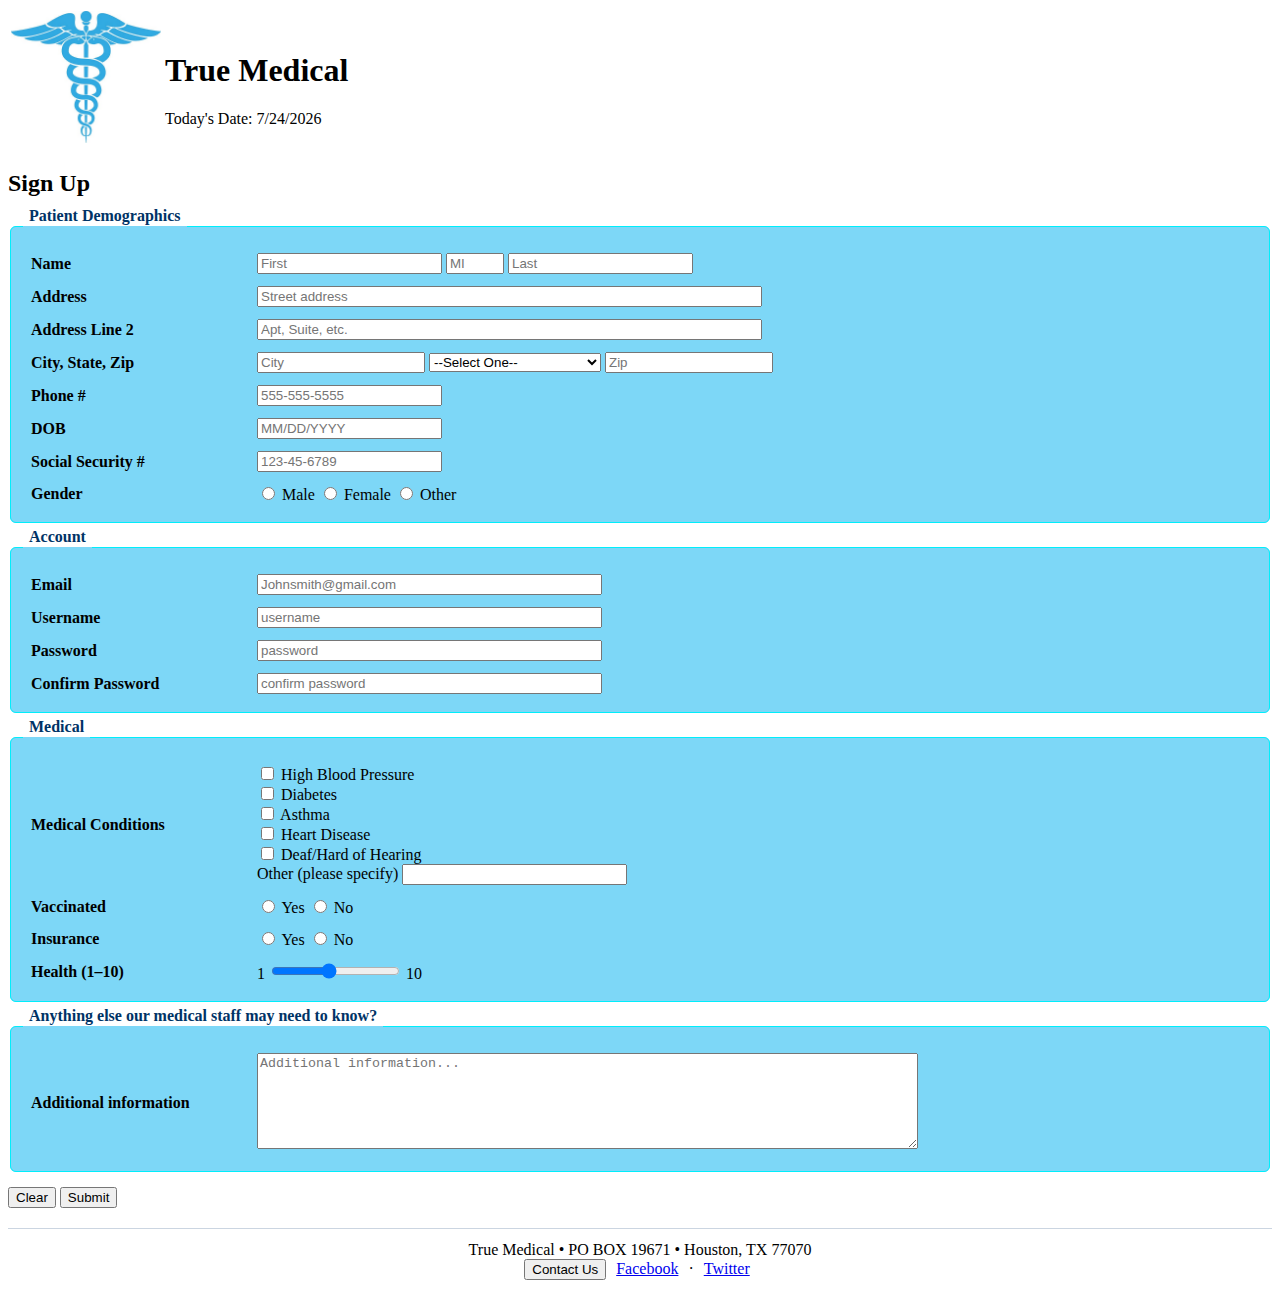
<file: index.html>
<!DOCTYPE html> 
 <!--
Program name: patient-form.html
Author: Braulio Higa
Date created: 9/26/2025
Date last edited: 10/3/2025
Version: 1.2
Description:MIS 3371 HW1...learning html and creating a form.-->


<html lang="en">
    <head>
        <meta charset="utf-8">
        <title>True Medical - Patient Registration</title>
        <link rel="stylesheet" href="homework1.css"/>
        </head>
        <body>
            <div id="header">
                <table width="100%">
                    <tr>
                        <td style="width:120px; vertical-align:middle;">
                            <img id="logo" src="./caduceus-medical-symbol.jpg" alt="True Medical" />
                        </td>
                        <td>
                            <h1> True Medical</h1>
                            <div class="sub">Today's Date: <span id="today"></span></div>
                        </td>
                    </tr>
                </table>
            </div>                    
<div id="panel">
    <h2>Sign Up</h2>

    <form id="registration" action="thankyou.html">
      <!-- Patient Demographics -->
      <fieldset>
        <legend>Patient Demographics</legend>
        <table class="formtable">
          <tr>
    <td class="label"><label for="fname">Name</label></td>
    <td>
      <input type="text" id="fname" name="fname" placeholder="First" maxlength="30" required>
      <input type="text" id="mi" name="mi" placeholder="MI" maxlength="1" class="mi">
      <input type="text" id="lname" name="lname" placeholder="Last" maxlength="30" required>
    </td>
  </tr>
  <tr>
    <td class="label"><label for="addr1">Address</label></td>
    <td><input type="text" id="addr1" name="addr1" maxlength="30" size="60" placeholder="Street address" required></td>
  </tr>
  <tr>
    <td class="label"><label for="addr2">Address Line 2</label></td>
    <td><input type="text" id="addr2" name="addr2" maxlength="30" size="60" placeholder="Apt, Suite, etc."></td>
  </tr>
  <tr>
    <td class="label"><label for="city">City, State, Zip</label></td>
    <td>
      <input type="text" id="city" name="city" maxlength="30" placeholder="City" class="third">
      <select id="state" name="state" class="third" required>
        <!-- your full state/territory list here -->
         <option value="">--Select One--</option>
              <option value="AL">Alabama</option>
              <option value="AK">Alaska</option>
              <option value="AZ">Arizona</option>
              <option value="AR">Arkansas</option>
              <option value="CA">California</option>
              <option value="CO">Colorado</option>
              <option value="CT">Connecticut</option>
              <option value="DE">Delaware</option>
              <option value="DC">District Of Columbia</option>
              <option value="FL">Florida</option>
              <option value="GA">Georgia</option>
              <option value="HI">Hawaii</option>
              <option value="ID">Idaho</option>
              <option value="IL">Illinois</option>
              <option value="IN">Indiana</option>
              <option value="IA">Iowa</option>
              <option value="KS">Kansas</option>
              <option value="KY">Kentucky</option>
              <option value="LA">Louisiana</option>
              <option value="ME">Maine</option>
              <option value="MD">Maryland</option>
              <option value="MA">Massachusetts</option>
              <option value="MI">Michigan</option>
              <option value="MN">Minnesota</option>
              <option value="MS">Mississippi</option>
              <option value="MO">Missouri</option>
              <option value="MT">Montana</option>
              <option value="NE">Nebraska</option>
              <option value="NV">Nevada</option>
              <option value="NH">New Hampshire</option>
              <option value="NJ">New Jersey</option>
              <option value="NM">New Mexico</option>
              <option value="NY">New York</option>
              <option value="NC">North Carolina</option>
              <option value="ND">North Dakota</option>
              <option value="OH">Ohio</option>
              <option value="OK">Oklahoma</option>
              <option value="OR">Oregon</option>
              <option value="PA">Pennsylvania</option>
              <option value="RI">Rhode Island</option>
              <option value="SC">South Carolina</option>
              <option value="SD">South Dakota</option>
              <option value="TN">Tennessee</option>
              <option value="TX">Texas</option>
              <option value="UT">Utah</option>
              <option value="VT">Vermont</option>
              <option value="VA">Virginia</option>
              <option value="WA">Washington</option>
              <option value="WV">West Virginia</option>
              <option value="WI">Wisconsin</option>
              <option value="WY">Wyoming</option>
              <option value="AS">American Samoa</option>
              <option value="GU">Guam</option>
              <option value="MP">Northern Mariana Islands</option>
              <option value="PR">Puerto Rico</option>
              <option value="VI">Virgin Islands</option>


      </select>
      <input type="text" id="zip" name="zip" placeholder="Zip"
             pattern="\d{5}(-\d{4})?|\d{9}|\d{10}" title="5–10 digits" class="third" required>
    </td>
  </tr>
  <tr>
    <td class="label"><label for="phone">Phone #</label></td>
    <td><input type="text" id="phone" name="phone" placeholder="555-555-5555"
               pattern="\d{3}-\d{3}-\d{4}" title="Format: 555-555-5555" required></td>
  </tr>
  <tr>
    <td class="label"><label for="dob">DOB</label></td>
    <td><input type="text" id="dob" name="dob" placeholder="MM/DD/YYYY"
               pattern="\d{2}/\d{2}/\d{4}" title="MM/DD/YYYY" required></td>
  </tr>
  <tr>
    <td class="label"><label for="ssn">Social Security #</label></td>
    <td><input type="password" id="ssn" name="ssn" placeholder="123-45-6789"
               maxlength="11" pattern="\d{3}-?\d{2}-?\d{4}" title="###-##-####"></td>
  </tr>
  <tr>
    <td class="label">Gender</td>
    <td>
      <label><input type="radio" name="sex" value="Male" required> Male</label>
      <label><input type="radio" name="sex" value="Female"> Female</label>
      <label><input type="radio" name="sex" value="Other"> Other</label>
    </td>
  </tr>
</table>
      </fieldset>   
      <!-- Account -->
      <fieldset>
        <legend>Account</legend>
        <table class="formtable">
  <tr>
    <td class="label"><label for="email">Email</label></td>
    <td><input type="email" id="email" name="email" size="40" placeholder="Johnsmith@gmail.com" required></td>
  </tr>
  <tr>
    <td class="label"><label for="user">Username</label></td>
    <td><input type="text" id="user" name="user" maxlength="20" size="40" placeholder="username" required></td>
  </tr>
  <tr>
    <td class="label"><label for="pass">Password</label></td>
    <td><input type="password" id="pass" name="pass" size="40" placeholder="password" required></td>
  </tr>
  <tr>
    <td class="label"><label for="pass2">Confirm Password</label></td>
    <td><input type="password" id="pass2" name="pass2" size="40" placeholder="confirm password" required></td>
  </tr>
</table>
</fieldset>
      <!-- Medical -->
      <fieldset>
      <legend>Medical</legend>
       <table class="formtable">
  <tr>
    <td class="label">Medical Conditions</td>
    <td>
      <label><input type="checkbox" name="cond" value="High BP"> High Blood Pressure</label><br>
      <label><input type="checkbox" name="cond" value="Diabetes"> Diabetes</label><br>
      <label><input type="checkbox" name="cond" value="Asthma"> Asthma</label><br>
      <label><input type="checkbox" name="cond" value="Heart Disease"> Heart Disease</label><br>
      <label><input type="checkbox" name="cond" value="DHH"> Deaf/Hard of Hearing</label><br>
      <label for="other">Other (please specify)</label>
      <input type="text" id="other" name="other" size="25">
    </td>
  </tr>
  <tr>
    <td class="label">Vaccinated</td>
    <td>
      <label><input type="radio" name="vacc" value="Yes" required> Yes</label>
      <label><input type="radio" name="vacc" value="No"> No</label>
    </td>
  </tr>
  <tr>
    <td class="label">Insurance</td>
    <td>
      <label><input type="radio" name="ins" value="Yes" required> Yes</label>
      <label><input type="radio" name="ins" value="No"> No</label>
    </td>
  </tr>
  <tr>
    <td class="label"><label for="health">Health (1–10)</label></td>
    <td>1 <input type="range" id="health" name="health" min="1" max="10" value="5"> 10</td>
  </tr>
</table>
      </fieldset>

      <!-- Notes -->
      <fieldset>
  <legend>Anything else our medical staff may need to know?</legend>
  <table class="formtable">
    <tr>
      <td class="label"><label for="notes">Additional information</label></td>
      <td><textarea id="notes" name="notes" rows="6" cols="80"
                    placeholder="Additional information..."></textarea></td>
    </tr>
  </table>
</fieldset>

      <div class="actions">
        <input type="reset" value="Clear">
        <input type="submit" value="Submit">
      </div>
    </form>
  </div>

  <script>
    document.getElementById('today').textContent =
      new Date().toLocaleDateString();
  </script>
<div id="footer">
  <div>True Medical • PO BOX 19671 • Houston, TX 77070</div>
  <button onclick="location.href='mailto:info@truemedical.example'">Contact Us</button>
  <a href="#" aria-label="Facebook">Facebook</a> · <a href="#" aria-label="Twitter">Twitter</a>
</div>

</body>
</html>
</file>
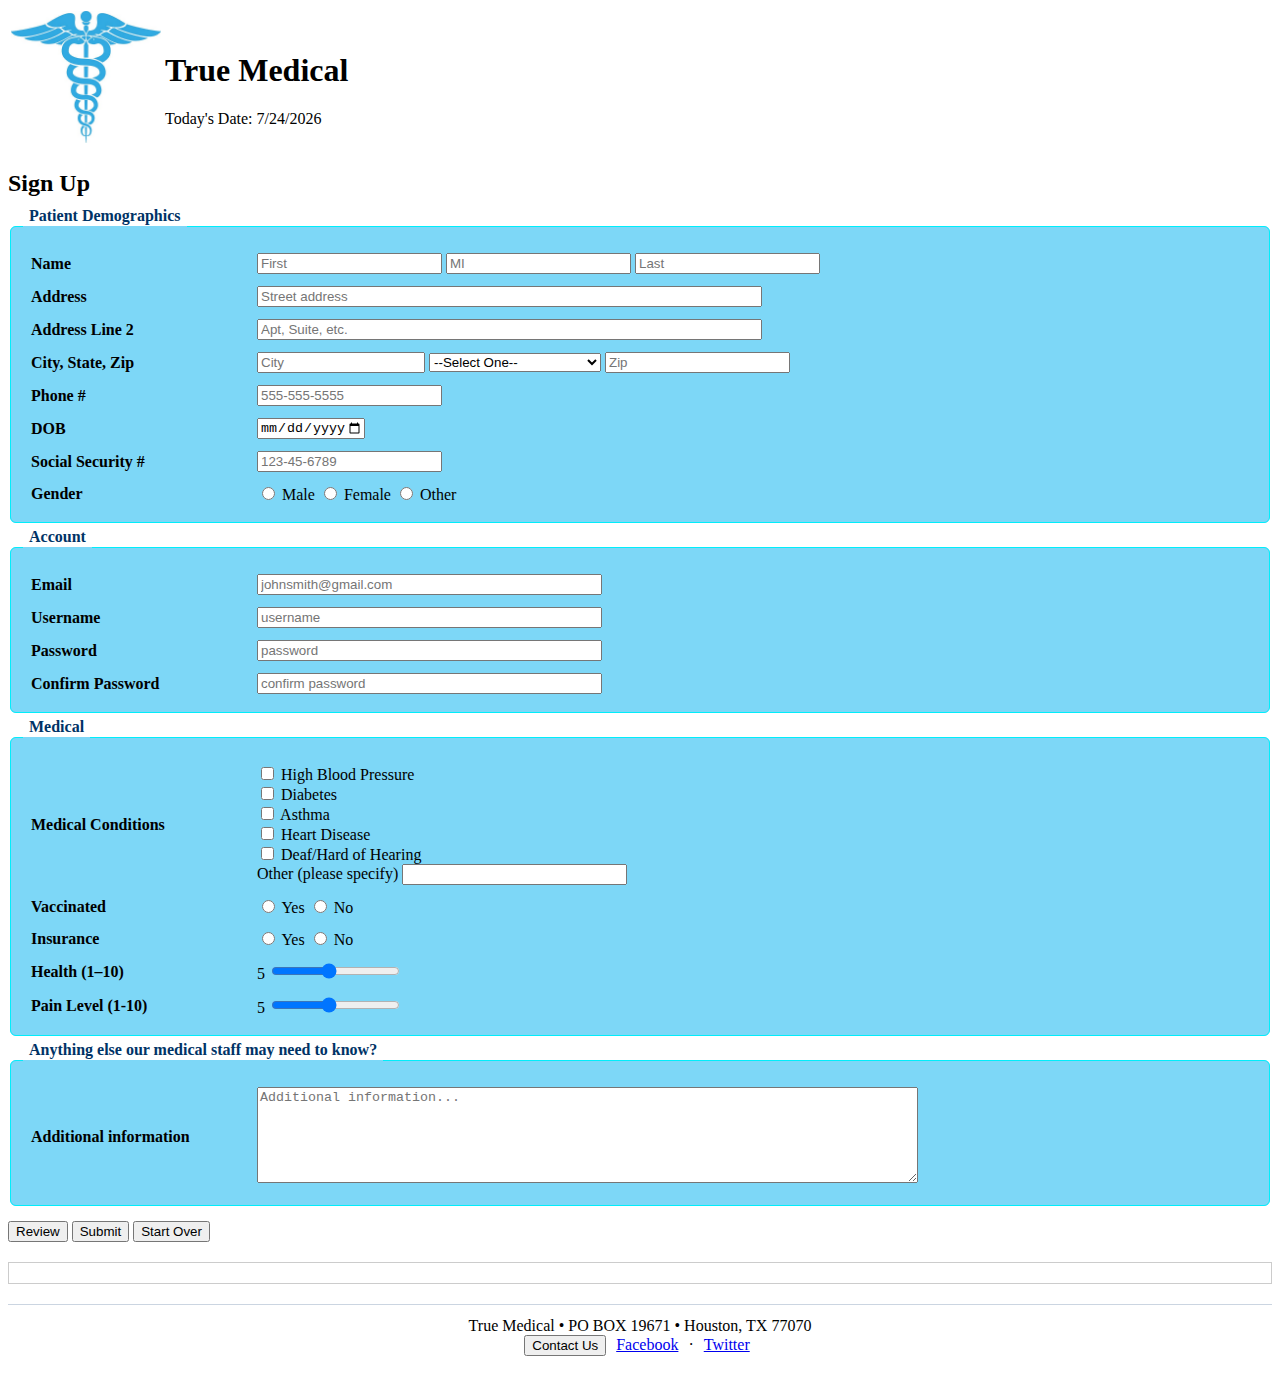
<file: Homework2/index.html>
<!DOCTYPE html> 
 <!--
Program name: patientform2.html
Author: Braulio Higa
Date created: 10/21/2025
Date last edited: 10/26/2025
Version: 1.2
Description:MIS 3371 HW2...learning html and creating a form.-->


<html lang="en">
    <head>
        <meta charset="utf-8">
        <title>True Medical - Patient Registration</title>
        <link rel="stylesheet" href="hw2.css"/>
        <script src="formcheck.js" defer></script>
        </head>
        <body>
            <div id="header">
                <table width="100%">
                    <tr>
                        <td style="width:120px; vertical-align:middle;">
                            <img id="logo" src="./caduceus-medical-symbol.jpg" alt="True Medical Logo" />
                        </td>
                        <td>
                            <h1> True Medical</h1>
                            <div class="sub">Today's Date: <span id="today"></span></div>
                        </td>
                    </tr>
                </table>
            </div>                    
<div id="panel">
    <h2>Sign Up</h2>

    <form id="registration" action="thankyou-1.html">
      <!-- Patient Demographics -->
      <fieldset>
        <legend>Patient Demographics</legend>
        <table class="formtable">
          <tr>
    <td class="label"><label for="fname">Name</label></td>
    <td>
      <input type="text" id="fname" name="fname" placeholder="First"
        maxlength="30" required
        pattern="[A-Za-z'-]{1,30}"
        title="Enter 1–30 letters, apostrophes or dashes only.">
      <input type="text" id="mi" name="mi" placeholder="MI"
        maxlength="1"
        pattern="[A-Za-z]{0,1}"
        title="One letter only (optional).">
      <input type="text" id="lname" name="lname" placeholder="Last"
        maxlength="30" required
        pattern="[A-Za-z0-9'-]{1,30}"
        title="Enter 1–30 letters, apostrophes, or dashes only.">
    </td>
  </tr>
  <tr>
    <td class="label"><label for="addr1">Address</label></td>
    <td><input type="text" id="addr1" name="addr1" maxlength="30" size="60"
          placeholder="Street address" required
          pattern=".{2,30}"
          title="2–30 characters. Enter your street address."></td>
  </tr>
  <tr>
    <td class="label"><label for="addr2">Address Line 2</label></td>
    <td><input type="text" id="addr2" name="addr2" maxlength="30" size="60"
          placeholder="Apt, Suite, etc."
          pattern=".{0,30}"
          title="Optional. 2–30 characters if used.">
    </td>
  </tr>
  <tr>
    <td class="label"><label for="city">City, State, Zip</label></td>
    <td>
      <input type="text" id="city" name="city" maxlength="30"
        placeholder="City" class="third" required
        pattern="[A-Za-z .'-]{2,30}"
        title="Enter 2–30 letters only for the city name.">
      <select id="state" name="state" class="third" required>
        <!-- full USA states/territories list here -->
         <option value="">--Select One--</option>
              <option value="AL">Alabama</option>
              <option value="AK">Alaska</option>
              <option value="AZ">Arizona</option>
              <option value="AR">Arkansas</option>
              <option value="CA">California</option>
              <option value="CO">Colorado</option>
              <option value="CT">Connecticut</option>
              <option value="DE">Delaware</option>
              <option value="DC">District Of Columbia</option>
              <option value="FL">Florida</option>
              <option value="GA">Georgia</option>
              <option value="HI">Hawaii</option>
              <option value="ID">Idaho</option>
              <option value="IL">Illinois</option>
              <option value="IN">Indiana</option>
              <option value="IA">Iowa</option>
              <option value="KS">Kansas</option>
              <option value="KY">Kentucky</option>
              <option value="LA">Louisiana</option>
              <option value="ME">Maine</option>
              <option value="MD">Maryland</option>
              <option value="MA">Massachusetts</option>
              <option value="MI">Michigan</option>
              <option value="MN">Minnesota</option>
              <option value="MS">Mississippi</option>
              <option value="MO">Missouri</option>
              <option value="MT">Montana</option>
              <option value="NE">Nebraska</option>
              <option value="NV">Nevada</option>
              <option value="NH">New Hampshire</option>
              <option value="NJ">New Jersey</option>
              <option value="NM">New Mexico</option>
              <option value="NY">New York</option>
              <option value="NC">North Carolina</option>
              <option value="ND">North Dakota</option>
              <option value="OH">Ohio</option>
              <option value="OK">Oklahoma</option>
              <option value="OR">Oregon</option>
              <option value="PA">Pennsylvania</option>
              <option value="RI">Rhode Island</option>
              <option value="SC">South Carolina</option>
              <option value="SD">South Dakota</option>
              <option value="TN">Tennessee</option>
              <option value="TX">Texas</option>
              <option value="UT">Utah</option>
              <option value="VT">Vermont</option>
              <option value="VA">Virginia</option>
              <option value="WA">Washington</option>
              <option value="WV">West Virginia</option>
              <option value="WI">Wisconsin</option>
              <option value="WY">Wyoming</option>
              <option value="AS">American Samoa</option>
              <option value="GU">Guam</option>
              <option value="MP">Northern Mariana Islands</option>
              <option value="PR">Puerto Rico</option>
              <option value="VI">Virgin Islands</option>

      </select>
      <input type="text" id="zip" name="zip" placeholder="Zip"
        pattern="\d{5}(-\d{4})?"
        title="5 digits or ZIP+4 format (e.g. 77002 or 77002-1234)" required>
    </td>
  </tr>
  <tr>
    <td class="label"><label for="phone">Phone #</label></td>
    <td><input type="tel" id="phone" name="phone" placeholder="555-555-5555"
          pattern="\d{3}-\d{3}-\d{4}"
          title="Enter phone number in 555-555-5555 format" required></td>
  </tr>
  <tr>
    <td class="label"><label for="dob">DOB</label></td>
    <td><input type="date" id="dob" name="dob" required
       title="Select your birth date"
       min="1905-01-01" max="2025-10-17"></td>
  </tr>
  <tr>
    <td class="label"><label for="ssn">Social Security #</label></td>
    <td><input type="password" id="ssn" name="ssn" placeholder="123-45-6789"
          maxlength="11" pattern="\d{3}-?\d{2}-?\d{4}"
          title="Enter 9 digits as ###-##-#### (hidden for privacy)."></td>
  </tr>
  <tr>
    <td class="label">Gender</td>
    <td>
      <label><input type="radio" name="sex" value="Male" required> Male</label>
      <label><input type="radio" name="sex" value="Female"> Female</label>
      <label><input type="radio" name="sex" value="Other"> Other</label>
    </td>
  </tr>
</table>
      </fieldset>   
      <!-- Account -->
      <fieldset>
        <legend>Account</legend>
        <table class="formtable">
  <tr>
    <td class="label"><label for="email">Email</label></td>
    <td><input type="email" id="email" name="email" size="40"
          placeholder="johnsmith@gmail.com" required
          pattern="[a-z0-9._%+-]+@[a-z0-9.-]+\.[a-z]{2,}$"
          title="Enter a valid email, e.g. name@domain.com"></td>
  </tr>
  <tr>
    <td class="label"><label for="user">Username</label></td>
    <td><input type="text" id="user" name="user" maxlength="30" size="40"
          placeholder="username" required
          pattern="[A-Za-z][A-Za-z0-9_-]{4,29}"
          title="5–30 characters. Must start with a letter. Only letters, numbers, underscores, or dashes. No spaces."></td>
  </tr>
  <tr>
    <td class="label"><label for="pass">Password</label></td>
    <td><input type="password" id="pass" name="pass" size="40"
          placeholder="password" required
          pattern="^(?=.*[a-z])(?=.*[A-Z])(?=.*\d)(?=.*[!@#%^&*()_\-+=\\/><.,`~])[A-Za-z\d!@#%^&*()_\-+=\\/><.,`~]{8,30}$"
          title="8–30 characters. Include uppercase, lowercase, number, and special character. No quotes."></td>
  </tr>
  <tr>
    <td class="label"><label for="pass2">Confirm Password</label></td>
    <td><input type="password" id="pass2" name="pass2" size="40"
          placeholder="confirm password" required
          title="Must match the password above."></td>
  </tr>
</table>
</fieldset>
      <!-- Medical -->
      <fieldset>
      <legend>Medical</legend>
       <table class="formtable">
  <tr>
    <td class="label">Medical Conditions</td>
    <td>
      <label><input type="checkbox" name="cond" value="High BP"> High Blood Pressure</label><br>
      <label><input type="checkbox" name="cond" value="Diabetes"> Diabetes</label><br>
      <label><input type="checkbox" name="cond" value="Asthma"> Asthma</label><br>
      <label><input type="checkbox" name="cond" value="Heart Disease"> Heart Disease</label><br>
      <label><input type="checkbox" name="cond" value="DHH"> Deaf/Hard of Hearing</label><br>
      <label for="other">Other (please specify)</label>
      <input type="text" id="other" name="other" size="25"
        pattern="[A-Za-z0-9 .,'-]{0,30}"
        title="Optional. Up to 30 characters. Letters and numbers allowed.">
    </td>
  </tr>
  <tr>
    <td class="label">Vaccinated</td>
    <td>
      <label><input type="radio" name="vacc" value="Yes" required> Yes</label>
      <label><input type="radio" name="vacc" value="No"> No</label>
    </td>
  </tr>
  <tr>
    <td class="label">Insurance</td>
    <td>
      <label><input type="radio" name="ins" value="Yes" required> Yes</label>
      <label><input type="radio" name="ins" value="No"> No</label>
    </td>
  </tr>
  <tr>
  <td class="label"><label for="health">Health (1–10)</label></td>
  <td>
    <span id="healthValue">5</span>
    <input type="range" id="health" name="health" min="1" max="10" value="5" oninput="updateHealth()">
  </td>
</tr>
  <tr>
  <td class="label"><label for="pain">Pain Level (1-10)</label></td>
  <td>
    <span id="painValue">5</span>
    <input type="range" id="pain" name="pain" min="1" max="10" value="5" oninput="updatePain()">
  </td>
</tr>
</table>
      </fieldset>
      <!-- Notes -->
      <fieldset>
  <legend>Anything else our medical staff may need to know?</legend>
  <table class="formtable">
    <tr>
      <td class="label"><label for="notes">Additional information</label></td>
      <td><textarea id="notes" name="notes" rows="6" cols="80"
            placeholder="Additional information..."
            title="Optional. Avoid using double quotes (“”)."></textarea></td>
    </tr>
  </table>
</fieldset>

      <div class="actions">
        <input type="button" value="Review" onclick="reviewForm()">
        <input type="submit" value="Submit">
        <input type="reset" value="Start Over">
      </div>
    </form>
    <!-- REVIEW SECTION -->
    <div id="reviewArea" style="border:1px solid #ccc; padding:10px; margin-top:20px;">
  
  </div>
</div>

<div id="footer">
  <div>True Medical • PO BOX 19671 • Houston, TX 77070</div>
  <button onclick="location.href='mailto:info@truemedical.example'">Contact Us</button>
  <a href="#" aria-label="Facebook">Facebook</a> · <a href="#" aria-label="Twitter">Twitter</a>
</div>

</body>
</html>
</file>
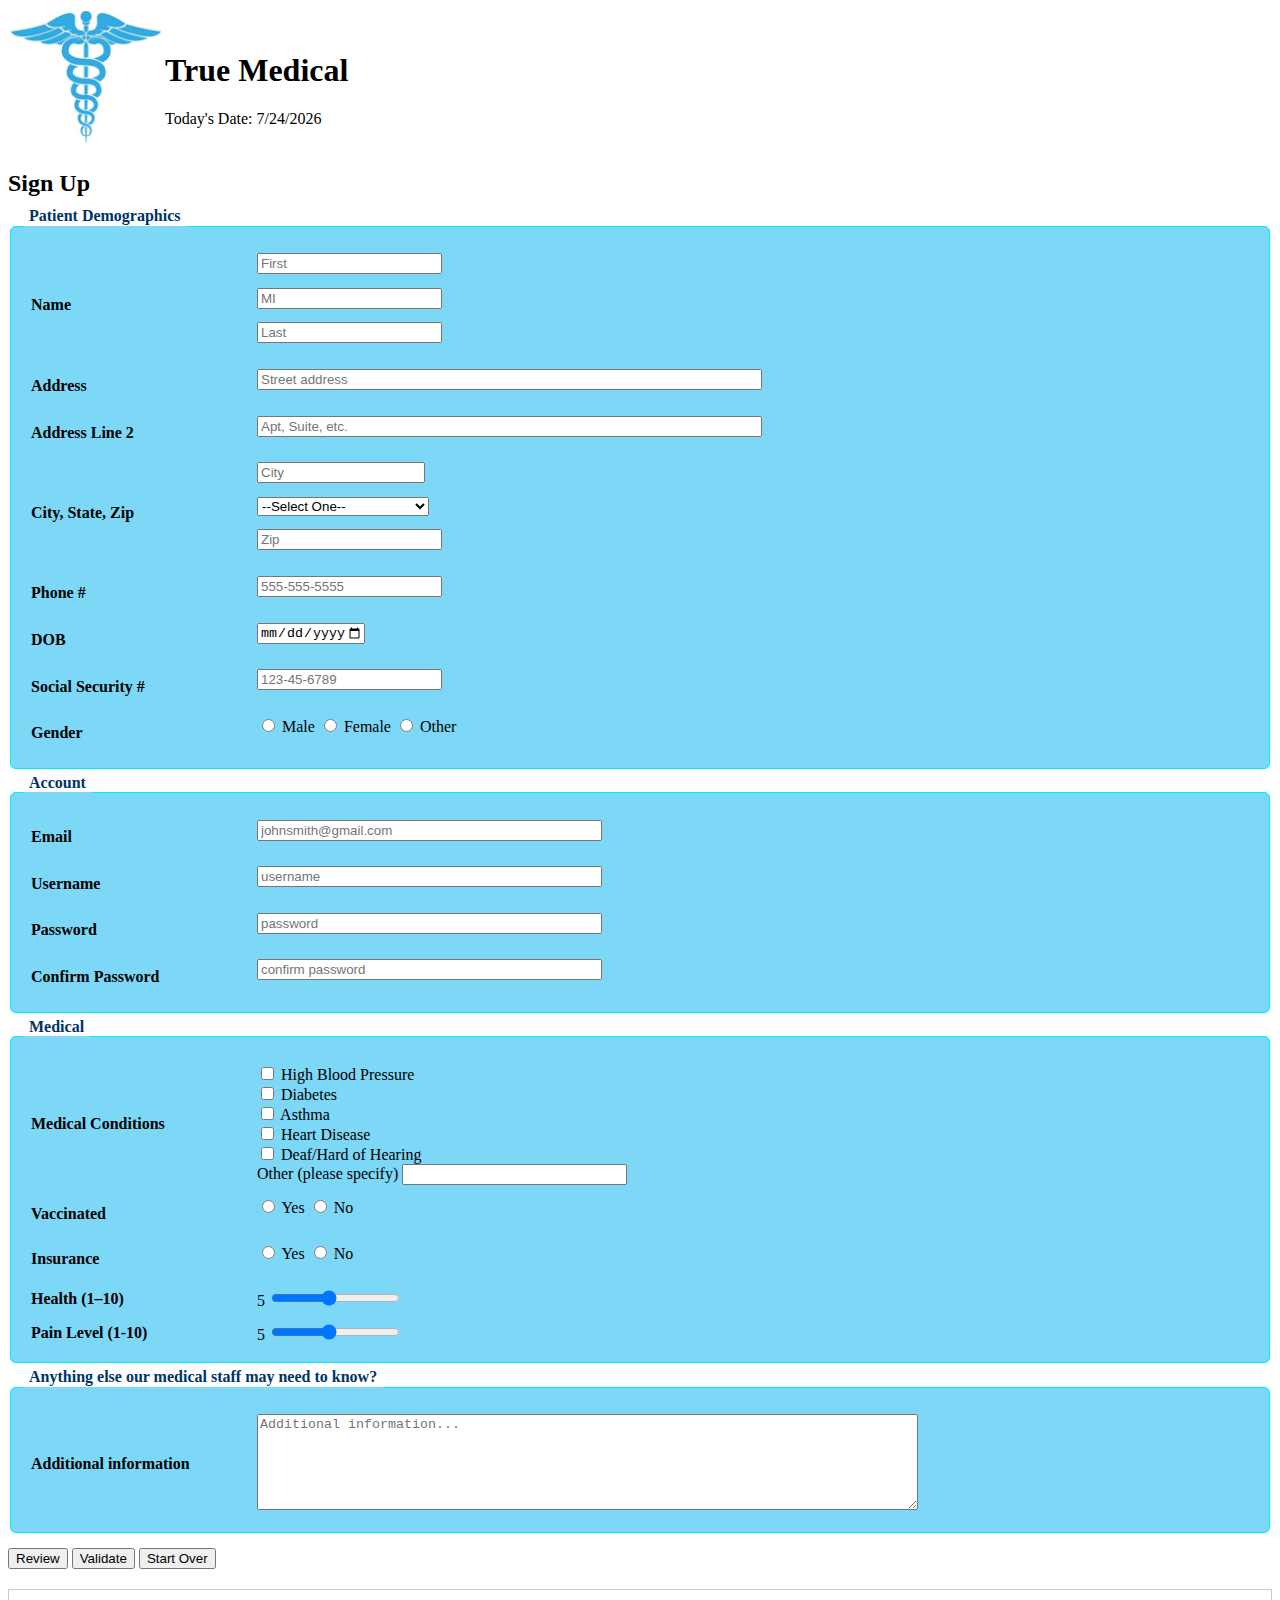
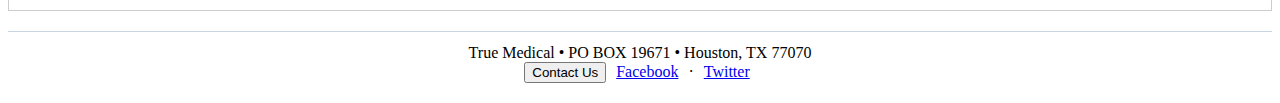
<file: Homework3/index.html>
<!DOCTYPE html> 
 <!--
Program name: patientform3.html
Author: Braulio Higa
Date created: 11/12/2025
Date last edited: 11/16/2025
Version: 1.4
Description:MIS 3371 HW3 enhances the previous assignments with 
on-the-fly validation, error messages, and real-time user feedback.-->


<html lang="en">
    <head>
        <meta charset="utf-8">
        <title>True Medical - Patient Registration</title>
        <link rel="stylesheet" href="hw3.css"/>
        <script src="formcheckhw3.js" defer></script>
        </head>
        <body>
            <div id="header">
                <table width="100%">
                    <tr>
                        <td style="width:120px; vertical-align:middle;">
                            <img id="logo" src="./caduceus-medical-symbol.jpg" alt="True Medical Logo" />
                        </td>
                        <td>
                            <h1> True Medical</h1>
                            <div class="sub">Today's Date: <span id="today"></span></div>
                        </td>
                    </tr>
                </table>
            </div>                    
<div id="panel">
    <h2>Sign Up</h2>

    <form id="registration" action="thankyou3.html">
      <!-- Patient Demographics -->
      <fieldset>
        <legend>Patient Demographics</legend>
        <table class="formtable">
          <tr>
    <td class="label"><label for="fname">Name</label></td>
    <td>
      <input type="text" id="fname" name="fname" placeholder="First"
        maxlength="30" required
        pattern="[A-Za-z'-]{1,30}"
        title="Enter 1–30 letters, apostrophes or dashes only.">
        <span class="error" id="fnameError"></span>
      <input type="text" id="mi" name="mi" placeholder="MI"
        maxlength="1"
        pattern="[A-Za-z]{0,1}"
        title="One letter only (optional).">
        <span class="error" id="miError"></span>
      <input type="text" id="lname" name="lname" placeholder="Last"
        maxlength="30" required
        pattern="[A-Za-z'-]{1,30}"
        title="Enter 1–30 letters, apostrophes, or dashes only.">
        <span class="error" id="lnameError"></span>
    </td>
  </tr>
  <tr>
    <td class="label"><label for="addr1">Address</label></td>
    <td><input type="text" id="addr1" name="addr1" maxlength="30" size="60"
          placeholder="Street address" required
          pattern=".{2,30}"
          title="2–30 characters. Enter your street address.">
          <span class="error" id="addr1Error"></span>
    </td>
          
  </tr>
  <tr>
    <td class="label"><label for="addr2">Address Line 2</label></td>
    <td><input type="text" id="addr2" name="addr2" maxlength="30" size="60"
          placeholder="Apt, Suite, etc."
          pattern=".{0,30}"
          title="Optional. 2–30 characters if used.">
          <span class="error" id="addr2Error"></span>
    </td>
  </tr>
  <tr>
    <td class="label"><label for="city">City, State, Zip</label></td>
    <td>
      <input type="text" id="city" name="city" maxlength="30"
        placeholder="City" class="third" required
        pattern="[A-Za-z .'-]{2,30}"
        title="Enter 2–30 letters only for the city name.">
        <span class="error" id="cityError"></span>
      <select id="state" name="state" class="third" required>
        <!-- full USA states/territories list here -->
         <option value="">--Select One--</option>
              <option value="AL">Alabama</option>
              <option value="AK">Alaska</option>
              <option value="AZ">Arizona</option>
              <option value="AR">Arkansas</option>
              <option value="CA">California</option>
              <option value="CO">Colorado</option>
              <option value="CT">Connecticut</option>
              <option value="DE">Delaware</option>
              <option value="DC">District Of Columbia</option>
              <option value="FL">Florida</option>
              <option value="GA">Georgia</option>
              <option value="HI">Hawaii</option>
              <option value="ID">Idaho</option>
              <option value="IL">Illinois</option>
              <option value="IN">Indiana</option>
              <option value="IA">Iowa</option>
              <option value="KS">Kansas</option>
              <option value="KY">Kentucky</option>
              <option value="LA">Louisiana</option>
              <option value="ME">Maine</option>
              <option value="MD">Maryland</option>
              <option value="MA">Massachusetts</option>
              <option value="MI">Michigan</option>
              <option value="MN">Minnesota</option>
              <option value="MS">Mississippi</option>
              <option value="MO">Missouri</option>
              <option value="MT">Montana</option>
              <option value="NE">Nebraska</option>
              <option value="NV">Nevada</option>
              <option value="NH">New Hampshire</option>
              <option value="NJ">New Jersey</option>
              <option value="NM">New Mexico</option>
              <option value="NY">New York</option>
              <option value="NC">North Carolina</option>
              <option value="ND">North Dakota</option>
              <option value="OH">Ohio</option>
              <option value="OK">Oklahoma</option>
              <option value="OR">Oregon</option>
              <option value="PA">Pennsylvania</option>
              <option value="RI">Rhode Island</option>
              <option value="SC">South Carolina</option>
              <option value="SD">South Dakota</option>
              <option value="TN">Tennessee</option>
              <option value="TX">Texas</option>
              <option value="UT">Utah</option>
              <option value="VT">Vermont</option>
              <option value="VA">Virginia</option>
              <option value="WA">Washington</option>
              <option value="WV">West Virginia</option>
              <option value="WI">Wisconsin</option>
              <option value="WY">Wyoming</option>
              <option value="AS">American Samoa</option>
              <option value="GU">Guam</option>
              <option value="MP">Northern Mariana Islands</option>
              <option value="PR">Puerto Rico</option>
              <option value="VI">Virgin Islands</option>

      </select>
      <span class="error" id="stateError"></span>
      <input type="text" id="zip" name="zip" placeholder="Zip"
        pattern="\d{5}"
        title="5 digits (e.g. 77002 )" required>
        <span class="error" id="zipError"></span>
    </td>
  </tr>
  <tr>
    <td class="label"><label for="phone">Phone #</label></td>
    <td><input type="tel" id="phone" name="phone" placeholder="555-555-5555"
          pattern="\d{3}-\d{3}-\d{4}"
          title="Enter phone number in 555-555-5555 format" required>
          <span class="error" id="phoneError"></span>
    </td>
          
  </tr>
  <tr>
    <td class="label"><label for="dob">DOB</label></td>
    <td><input type="date" id="dob" name="dob" required
       title="Select your birth date"
       min="1905-01-01" max="2025-10-17">
       <span class="error" id="dobError"></span>
    </td>
       
  </tr>
  <tr>
    <td class="label"><label for="ssn">Social Security #</label></td>
    <td><input type="password" id="ssn" name="ssn" placeholder="123-45-6789"
          maxlength="11" pattern="\d{3}-?\d{2}-?\d{4}"
          title="Enter 9 digits as ###-##-#### (hidden for privacy).">
          <span class="error" id="ssnError"></span>
    </td>
          
  </tr>
  <tr>
    <td class="label">Gender</td>
    <td>
      <label><input type="radio" name="sex" value="Male" required> Male</label>
      <label><input type="radio" name="sex" value="Female"> Female</label>
      <label><input type="radio" name="sex" value="Other"> Other</label>
      <span class="error" id="sexError"></span>
    </td>
  </tr>
</table>
      </fieldset>   
      <!-- Account -->
      <fieldset>
        <legend>Account</legend>
        <table class="formtable">
  <tr>
    <td class="label"><label for="email">Email</label></td>
    <td><input type="email" id="email" name="email" size="40"
          placeholder="johnsmith@gmail.com" required
          pattern="[a-z0-9._%+-]+@[a-z0-9.-]+\.[a-z]{2,}$"
          title="Enter a valid email, e.g. name@domain.com">
          <span class="error" id="emailError"></span>
    </td>
          
  </tr>
  <tr>
    <td class="label"><label for="user">Username</label></td>
    <td><input type="text" id="user" name="user" maxlength="20" size="40"
          placeholder="username" required
          pattern="[A-Za-z][A-Za-z0-9_-]{4,19}"
          title="5–20 characters. Must start with a letter. Only letters, numbers, underscores, or dashes. No spaces.">
          <span class="error" id="userError"></span>
    </td>
          
  </tr>
  <tr>
    <td class="label"><label for="pass">Password</label></td>
    <td><input type="password" id="pass" name="pass" size="40"
          placeholder="password" required
          pattern="^(?=.*[a-z])(?=.*[A-Z])(?=.*\d)(?=.*[!@#%^&*()_\-+=\\/><.,`~])[A-Za-z\d!@#%^&*()_\-+=\\/><.,`~]{8,30}$"
          title="8–30 characters. Include uppercase, lowercase, number, and special character. No quotes.">
          <span class="error" id="passError"></span>
    </td>
          
  </tr>
  <tr>
    <td class="label"><label for="pass2">Confirm Password</label></td>
    <td><input type="password" id="pass2" name="pass2" size="40"
          placeholder="confirm password" required
          title="Must match the password above.">
          <span class="error" id="pass2Error"></span>
    </td>
          
  </tr>
</table>
</fieldset>
      <!-- Medical -->
      <fieldset>
      <legend>Medical</legend>
       <table class="formtable">
  <tr>
    <td class="label">Medical Conditions</td>
    <td>
      <label><input type="checkbox" name="cond" value="High BP"> High Blood Pressure</label><br>
      <label><input type="checkbox" name="cond" value="Diabetes"> Diabetes</label><br>
      <label><input type="checkbox" name="cond" value="Asthma"> Asthma</label><br>
      <label><input type="checkbox" name="cond" value="Heart Disease"> Heart Disease</label><br>
      <label><input type="checkbox" name="cond" value="DHH"> Deaf/Hard of Hearing</label><br>
      <label for="other">Other (please specify)</label>
      <input type="text" id="other" name="other" size="25"
        pattern="[A-Za-z0-9 .,'-]{0,30}"
        title="Optional. Up to 30 characters. Letters and numbers allowed.">
    </td>
  </tr>
  <tr>
    <td class="label">Vaccinated</td>
    <td>
      <label><input type="radio" name="vacc" value="Yes" required> Yes</label>
      <label><input type="radio" name="vacc" value="No"> No</label>
      <span class="error" id="vaccError"></span>
    </td>
  </tr>
  <tr>
    <td class="label">Insurance</td>
    <td>
      <label><input type="radio" name="ins" value="Yes" required> Yes</label>
      <label><input type="radio" name="ins" value="No"> No</label>
      <span class="error" id="insError"></span>
    </td>
  </tr>
  <tr>
  <td class="label"><label for="health">Health (1–10)</label></td>
  <td>
    <span id="healthValue">5</span>
    <input type="range" id="health" name="health" min="1" max="10" value="5" oninput="updateHealth()">
  </td>
</tr>
  <tr>
  <td class="label"><label for="pain">Pain Level (1-10)</label></td>
  <td>
    <span id="painValue">5</span>
    <input type="range" id="pain" name="pain" min="1" max="10" value="5" oninput="updatePain()">
  </td>
</tr>
</table>
      </fieldset>
      <!-- Notes -->
      <fieldset>
  <legend>Anything else our medical staff may need to know?</legend>
  <table class="formtable">
    <tr>
      <td class="label"><label for="notes">Additional information</label></td>
      <td><textarea id="notes" name="notes" rows="6" cols="80"
            placeholder="Additional information..."
            title="Optional. Avoid using double quotes (“”)."></textarea></td>
    </tr>
  </table>
</fieldset>

      <div class="actions">
        <input type="button" value="Review" onclick="reviewForm()">
        <input type="button" value="Validate" onclick="validateAll()">
        <input type="submit" id="submitBtn" value="Submit" style="display:none;">
        <input type="reset" value="Start Over">
      </div>
    </form>
    <!-- REVIEW SECTION -->
    <div id="reviewArea" style="border:1px solid #ccc; padding:10px; margin-top:20px;">
  
  </div>
</div>

<div id="footer">
  <div>True Medical • PO BOX 19671 • Houston, TX 77070</div>
  <button onclick="location.href='mailto:info@truemedical.example'">Contact Us</button>
  <a href="#" aria-label="Facebook">Facebook</a> · <a href="#" aria-label="Twitter">Twitter</a>
</div>

</body>
</html>
</file>
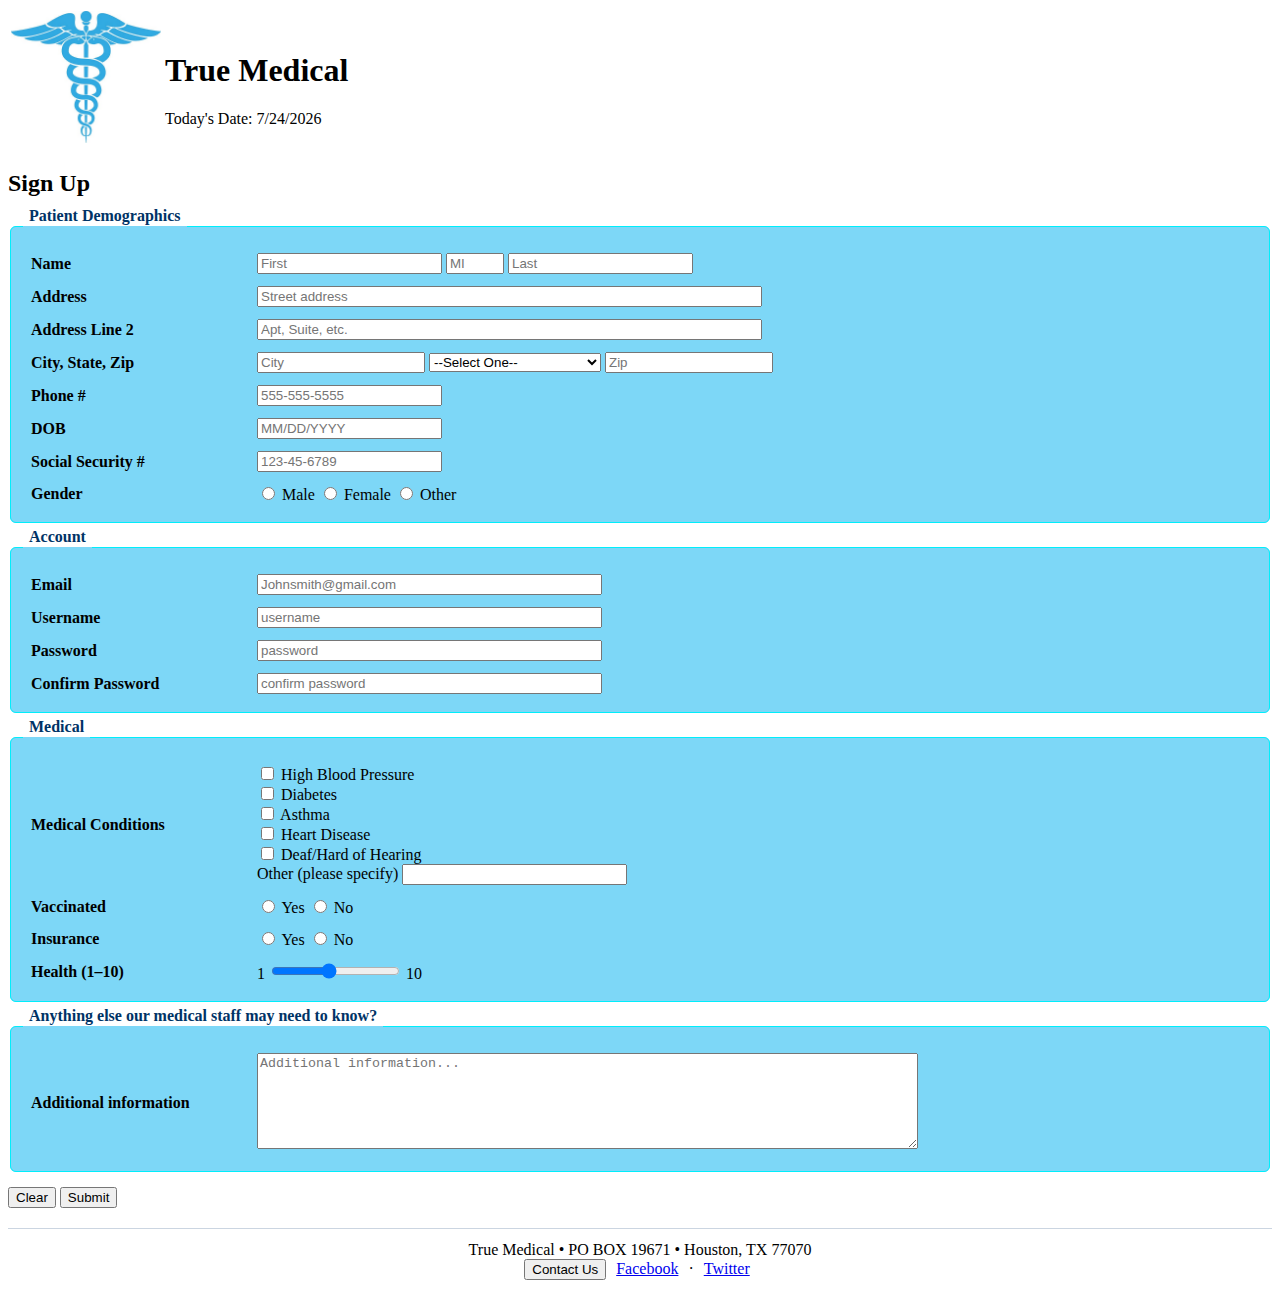
<file: MIS3371/Homework1/index.html>
<!DOCTYPE html> 
 <!--
Program name: patient-form.html
Author: Braulio Higa
Date created: 9/26/2025
Date last edited: 10/3/2025
Version: 1.2
Description:MIS 3371 HW1...learning html and creating a form.-->


<html lang="en">
    <head>
        <meta charset="utf-8">
        <title>True Medical - Patient Registration</title>
        <link rel="stylesheet" href="homework1.css"/>
        </head>
        <body>
            <div id="header">
                <table width="100%">
                    <tr>
                        <td style="width:120px; vertical-align:middle;">
                            <img id="logo" src="./caduceus-medical-symbol.jpg" alt="True Medical" />
                        </td>
                        <td>
                            <h1> True Medical</h1>
                            <div class="sub">Today's Date: <span id="today"></span></div>
                        </td>
                    </tr>
                </table>
            </div>                    
<div id="panel">
    <h2>Sign Up</h2>

    <form id="registration" action="thankyou.html">
      <!-- Patient Demographics -->
      <fieldset>
        <legend>Patient Demographics</legend>
        <table class="formtable">
          <tr>
    <td class="label"><label for="fname">Name</label></td>
    <td>
      <input type="text" id="fname" name="fname" placeholder="First" maxlength="30" required>
      <input type="text" id="mi" name="mi" placeholder="MI" maxlength="1" class="mi">
      <input type="text" id="lname" name="lname" placeholder="Last" maxlength="30" required>
    </td>
  </tr>
  <tr>
    <td class="label"><label for="addr1">Address</label></td>
    <td><input type="text" id="addr1" name="addr1" maxlength="30" size="60" placeholder="Street address" required></td>
  </tr>
  <tr>
    <td class="label"><label for="addr2">Address Line 2</label></td>
    <td><input type="text" id="addr2" name="addr2" maxlength="30" size="60" placeholder="Apt, Suite, etc."></td>
  </tr>
  <tr>
    <td class="label"><label for="city">City, State, Zip</label></td>
    <td>
      <input type="text" id="city" name="city" maxlength="30" placeholder="City" class="third">
      <select id="state" name="state" class="third" required>
        <!-- full state/territory list here -->
         <option value="">--Select One--</option>
              <option value="AL">Alabama</option>
              <option value="AK">Alaska</option>
              <option value="AZ">Arizona</option>
              <option value="AR">Arkansas</option>
              <option value="CA">California</option>
              <option value="CO">Colorado</option>
              <option value="CT">Connecticut</option>
              <option value="DE">Delaware</option>
              <option value="DC">District Of Columbia</option>
              <option value="FL">Florida</option>
              <option value="GA">Georgia</option>
              <option value="HI">Hawaii</option>
              <option value="ID">Idaho</option>
              <option value="IL">Illinois</option>
              <option value="IN">Indiana</option>
              <option value="IA">Iowa</option>
              <option value="KS">Kansas</option>
              <option value="KY">Kentucky</option>
              <option value="LA">Louisiana</option>
              <option value="ME">Maine</option>
              <option value="MD">Maryland</option>
              <option value="MA">Massachusetts</option>
              <option value="MI">Michigan</option>
              <option value="MN">Minnesota</option>
              <option value="MS">Mississippi</option>
              <option value="MO">Missouri</option>
              <option value="MT">Montana</option>
              <option value="NE">Nebraska</option>
              <option value="NV">Nevada</option>
              <option value="NH">New Hampshire</option>
              <option value="NJ">New Jersey</option>
              <option value="NM">New Mexico</option>
              <option value="NY">New York</option>
              <option value="NC">North Carolina</option>
              <option value="ND">North Dakota</option>
              <option value="OH">Ohio</option>
              <option value="OK">Oklahoma</option>
              <option value="OR">Oregon</option>
              <option value="PA">Pennsylvania</option>
              <option value="RI">Rhode Island</option>
              <option value="SC">South Carolina</option>
              <option value="SD">South Dakota</option>
              <option value="TN">Tennessee</option>
              <option value="TX">Texas</option>
              <option value="UT">Utah</option>
              <option value="VT">Vermont</option>
              <option value="VA">Virginia</option>
              <option value="WA">Washington</option>
              <option value="WV">West Virginia</option>
              <option value="WI">Wisconsin</option>
              <option value="WY">Wyoming</option>
              <option value="AS">American Samoa</option>
              <option value="GU">Guam</option>
              <option value="MP">Northern Mariana Islands</option>
              <option value="PR">Puerto Rico</option>
              <option value="VI">Virgin Islands</option>


      </select>
      <input type="text" id="zip" name="zip" placeholder="Zip"
             pattern="\d{5}(-\d{4})?|\d{9}|\d{10}" title="5–10 digits" class="third" required>
    </td>
  </tr>
  <tr>
    <td class="label"><label for="phone">Phone #</label></td>
    <td><input type="text" id="phone" name="phone" placeholder="555-555-5555"
               pattern="\d{3}-\d{3}-\d{4}" title="Format: 555-555-5555" required></td>
  </tr>
  <tr>
    <td class="label"><label for="dob">DOB</label></td>
    <td><input type="text" id="dob" name="dob" placeholder="MM/DD/YYYY"
               pattern="\d{2}/\d{2}/\d{4}" title="MM/DD/YYYY" required></td>
  </tr>
  <tr>
    <td class="label"><label for="ssn">Social Security #</label></td>
    <td><input type="password" id="ssn" name="ssn" placeholder="123-45-6789"
               maxlength="11" pattern="\d{3}-?\d{2}-?\d{4}" title="###-##-####"></td>
  </tr>
  <tr>
    <td class="label">Gender</td>
    <td>
      <label><input type="radio" name="sex" value="Male" required> Male</label>
      <label><input type="radio" name="sex" value="Female"> Female</label>
      <label><input type="radio" name="sex" value="Other"> Other</label>
    </td>
  </tr>
</table>
      </fieldset>   
      <!-- Account -->
      <fieldset>
        <legend>Account</legend>
        <table class="formtable">
  <tr>
    <td class="label"><label for="email">Email</label></td>
    <td><input type="email" id="email" name="email" size="40" placeholder="Johnsmith@gmail.com" required></td>
  </tr>
  <tr>
    <td class="label"><label for="user">Username</label></td>
    <td><input type="text" id="user" name="user" maxlength="20" size="40" placeholder="username" required></td>
  </tr>
  <tr>
    <td class="label"><label for="pass">Password</label></td>
    <td><input type="password" id="pass" name="pass" size="40" placeholder="password" required></td>
  </tr>
  <tr>
    <td class="label"><label for="pass2">Confirm Password</label></td>
    <td><input type="password" id="pass2" name="pass2" size="40" placeholder="confirm password" required></td>
  </tr>
</table>
</fieldset>
      <!-- Medical -->
      <fieldset>
      <legend>Medical</legend>
       <table class="formtable">
  <tr>
    <td class="label">Medical Conditions</td>
    <td>
      <label><input type="checkbox" name="cond" value="High BP"> High Blood Pressure</label><br>
      <label><input type="checkbox" name="cond" value="Diabetes"> Diabetes</label><br>
      <label><input type="checkbox" name="cond" value="Asthma"> Asthma</label><br>
      <label><input type="checkbox" name="cond" value="Heart Disease"> Heart Disease</label><br>
      <label><input type="checkbox" name="cond" value="DHH"> Deaf/Hard of Hearing</label><br>
      <label for="other">Other (please specify)</label>
      <input type="text" id="other" name="other" size="25">
    </td>
  </tr>
  <tr>
    <td class="label">Vaccinated</td>
    <td>
      <label><input type="radio" name="vacc" value="Yes" required> Yes</label>
      <label><input type="radio" name="vacc" value="No"> No</label>
    </td>
  </tr>
  <tr>
    <td class="label">Insurance</td>
    <td>
      <label><input type="radio" name="ins" value="Yes" required> Yes</label>
      <label><input type="radio" name="ins" value="No"> No</label>
    </td>
  </tr>
  <tr>
    <td class="label"><label for="health">Health (1–10)</label></td>
    <td>1 <input type="range" id="health" name="health" min="1" max="10" value="5"> 10</td>
  </tr>
</table>
      </fieldset>

      <!-- Notes -->
      <fieldset>
  <legend>Anything else our medical staff may need to know?</legend>
  <table class="formtable">
    <tr>
      <td class="label"><label for="notes">Additional information</label></td>
      <td><textarea id="notes" name="notes" rows="6" cols="80"
                    placeholder="Additional information..."></textarea></td>
    </tr>
  </table>
</fieldset>

      <div class="actions">
        <input type="reset" value="Clear">
        <input type="submit" value="Submit">
      </div>
    </form>
  </div>

  <script>
    document.getElementById('today').textContent =
      new Date().toLocaleDateString();
  </script>
<div id="footer">
  <div>True Medical • PO BOX 19671 • Houston, TX 77070</div>
  <button onclick="location.href='mailto:info@truemedical.example'">Contact Us</button>
  <a href="#" aria-label="Facebook">Facebook</a> · <a href="#" aria-label="Twitter">Twitter</a>
</div>

</body>
</html>
</file>
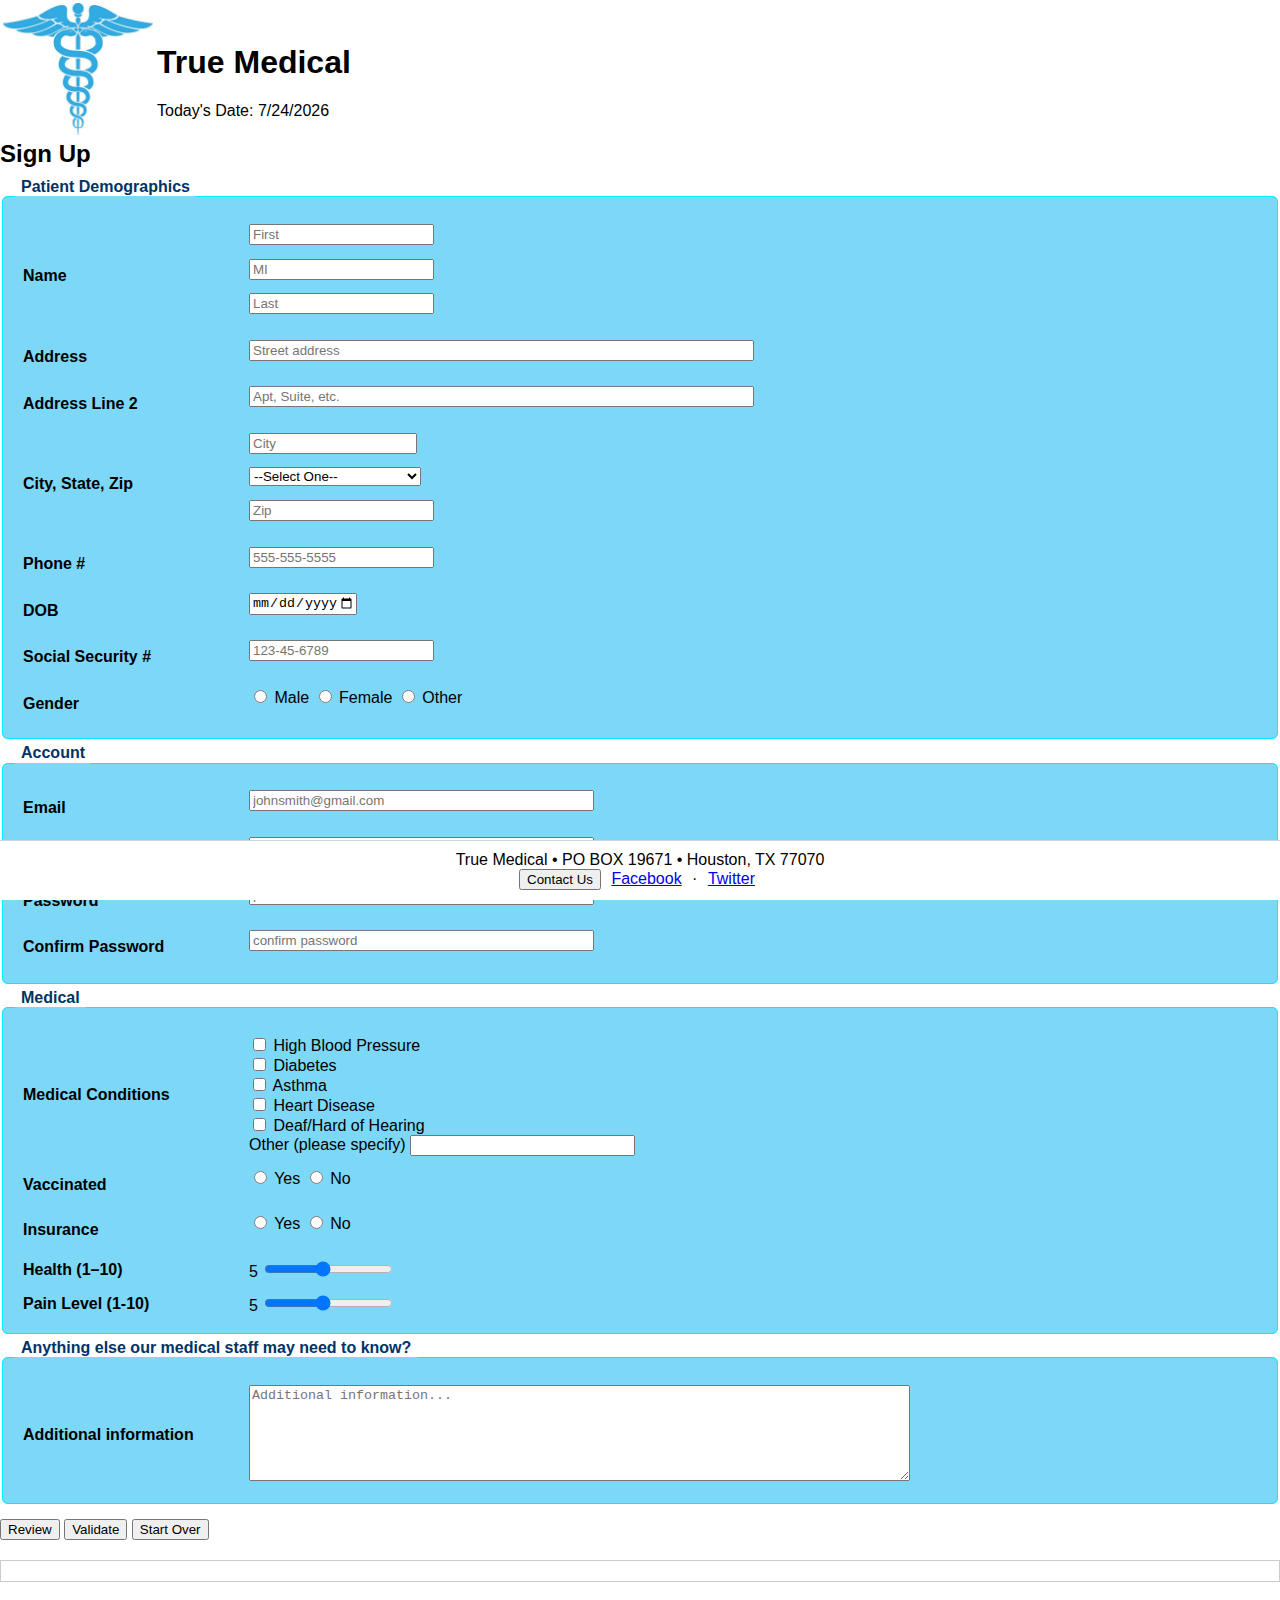
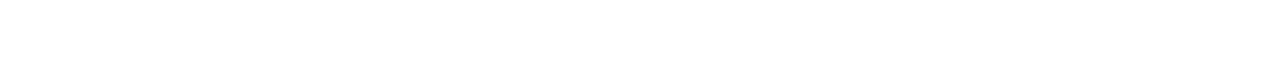
<file: MIS3371/Homework4/index.html>
<!DOCTYPE html> 
 <!--
Program name: patientform4.html
Author: Braulio Higa
Date created: 11/30/2025
Date last edited: 12/5/2025
Version: 1.2
Description:MIS 3371 HW4 enhances the previous assignments with .-->


<html lang="en">
    <head>
        <meta charset="utf-8">
        <title>True Medical - Patient Registration</title>
        <link rel="stylesheet" href="hw4.css"/>
        <script src="formcheckhw4.js" defer></script>
        </head>
        <body>
            <div id="header">
                <table width="100%">
                    <tr>
                        <td style="width:120px; vertical-align:middle;">
                            <img id="logo" src="./caduceus-medical-symbol.jpg" alt="True Medical Logo" />
                        </td>
                        <td>
                            <h1> True Medical</h1>
                            <div class="sub">Today's Date: <span id="today"></span></div>
                        </td>
                    </tr>
                </table>
            </div>                    
<div id="panel">
    <h2>Sign Up</h2>

    <form id="registration" action="thankyou3.html">
      <!-- Patient Demographics -->
      <fieldset>
        <legend>Patient Demographics</legend>
        <table class="formtable">
          <tr>
    <td class="label"><label for="fname">Name</label></td>
    <td>
      <input type="text" id="fname" name="fname" placeholder="First"
        maxlength="30" required
        pattern="[A-Za-z'-]{1,30}"
        title="Enter 1–30 letters, apostrophes or dashes only.">
        <span class="error" id="fnameError"></span>
      <input type="text" id="mi" name="mi" placeholder="MI"
        maxlength="1"
        pattern="[A-Za-z]{0,1}"
        title="One letter only (optional).">
        <span class="error" id="miError"></span>
      <input type="text" id="lname" name="lname" placeholder="Last"
        maxlength="30" required
        pattern="[A-Za-z'-]{1,30}"
        title="Enter 1–30 letters, apostrophes, or dashes only.">
        <span class="error" id="lnameError"></span>
    </td>
  </tr>
  <tr>
    <td class="label"><label for="addr1">Address</label></td>
    <td><input type="text" id="addr1" name="addr1" maxlength="30" size="60"
          placeholder="Street address" required
          pattern=".{2,30}"
          title="2–30 characters. Enter your street address.">
          <span class="error" id="addr1Error"></span>
    </td>
          
  </tr>
  <tr>
    <td class="label"><label for="addr2">Address Line 2</label></td>
    <td><input type="text" id="addr2" name="addr2" maxlength="30" size="60"
          placeholder="Apt, Suite, etc."
          pattern=".{0,30}"
          title="Optional. 2–30 characters if used.">
          <span class="error" id="addr2Error"></span>
    </td>
  </tr>
  <tr>
    <td class="label"><label for="city">City, State, Zip</label></td>
    <td>
      <input type="text" id="city" name="city" maxlength="30"
        placeholder="City" class="third" required
        pattern="[A-Za-z .'-]{2,30}"
        title="Enter 2–30 letters only for the city name.">
        <span class="error" id="cityError"></span>
      <select id="state" name="state" class="third" required>
        <!-- full USA states/territories list here -->
         <option value="">--Select One--</option>
              <option value="AL">Alabama</option>
              <option value="AK">Alaska</option>
              <option value="AZ">Arizona</option>
              <option value="AR">Arkansas</option>
              <option value="CA">California</option>
              <option value="CO">Colorado</option>
              <option value="CT">Connecticut</option>
              <option value="DE">Delaware</option>
              <option value="DC">District Of Columbia</option>
              <option value="FL">Florida</option>
              <option value="GA">Georgia</option>
              <option value="HI">Hawaii</option>
              <option value="ID">Idaho</option>
              <option value="IL">Illinois</option>
              <option value="IN">Indiana</option>
              <option value="IA">Iowa</option>
              <option value="KS">Kansas</option>
              <option value="KY">Kentucky</option>
              <option value="LA">Louisiana</option>
              <option value="ME">Maine</option>
              <option value="MD">Maryland</option>
              <option value="MA">Massachusetts</option>
              <option value="MI">Michigan</option>
              <option value="MN">Minnesota</option>
              <option value="MS">Mississippi</option>
              <option value="MO">Missouri</option>
              <option value="MT">Montana</option>
              <option value="NE">Nebraska</option>
              <option value="NV">Nevada</option>
              <option value="NH">New Hampshire</option>
              <option value="NJ">New Jersey</option>
              <option value="NM">New Mexico</option>
              <option value="NY">New York</option>
              <option value="NC">North Carolina</option>
              <option value="ND">North Dakota</option>
              <option value="OH">Ohio</option>
              <option value="OK">Oklahoma</option>
              <option value="OR">Oregon</option>
              <option value="PA">Pennsylvania</option>
              <option value="RI">Rhode Island</option>
              <option value="SC">South Carolina</option>
              <option value="SD">South Dakota</option>
              <option value="TN">Tennessee</option>
              <option value="TX">Texas</option>
              <option value="UT">Utah</option>
              <option value="VT">Vermont</option>
              <option value="VA">Virginia</option>
              <option value="WA">Washington</option>
              <option value="WV">West Virginia</option>
              <option value="WI">Wisconsin</option>
              <option value="WY">Wyoming</option>
              <option value="AS">American Samoa</option>
              <option value="GU">Guam</option>
              <option value="MP">Northern Mariana Islands</option>
              <option value="PR">Puerto Rico</option>
              <option value="VI">Virgin Islands</option>

      </select>
      <span class="error" id="stateError"></span>
      <input type="text" id="zip" name="zip" placeholder="Zip"
        pattern="\d{5}"
        title="5 digits (e.g. 77002 )" required>
        <span class="error" id="zipError"></span>
    </td>
  </tr>
  <tr>
    <td class="label"><label for="phone">Phone #</label></td>
    <td><input type="tel" id="phone" name="phone" placeholder="555-555-5555"
          pattern="\d{3}-\d{3}-\d{4}"
          title="Enter phone number in 555-555-5555 format" required>
          <span class="error" id="phoneError"></span>
    </td>
          
  </tr>
  <tr>
    <td class="label"><label for="dob">DOB</label></td>
    <td><input type="date" id="dob" name="dob" required
       title="Select your birth date"
       min="1905-01-01" max="2025-10-17">
       <span class="error" id="dobError"></span>
    </td>
       
  </tr>
  <tr>
    <td class="label"><label for="ssn">Social Security #</label></td>
    <td><input type="password" id="ssn" name="ssn" placeholder="123-45-6789"
          maxlength="11" pattern="\d{3}-?\d{2}-?\d{4}"
          title="Enter 9 digits as ###-##-#### (hidden for privacy).">
          <span class="error" id="ssnError"></span>
    </td>
          
  </tr>
  <tr>
    <td class="label">Gender</td>
    <td>
      <label><input type="radio" name="sex" value="Male" required> Male</label>
      <label><input type="radio" name="sex" value="Female"> Female</label>
      <label><input type="radio" name="sex" value="Other"> Other</label>
      <span class="error" id="sexError"></span>
    </td>
  </tr>
</table>
      </fieldset>   
      <!-- Account -->
      <fieldset>
        <legend>Account</legend>
        <table class="formtable">
  <tr>
    <td class="label"><label for="email">Email</label></td>
    <td><input type="email" id="email" name="email" size="40"
          placeholder="johnsmith@gmail.com" required
          pattern="[a-z0-9._%+-]+@[a-z0-9.-]+\.[a-z]{2,}$"
          title="Enter a valid email, e.g. name@domain.com">
          <span class="error" id="emailError"></span>
    </td>
          
  </tr>
  <tr>
    <td class="label"><label for="user">Username</label></td>
    <td><input type="text" id="user" name="user" maxlength="20" size="40"
          placeholder="username" required
          pattern="[A-Za-z][A-Za-z0-9_-]{4,19}"
          title="5–20 characters. Must start with a letter. Only letters, numbers, underscores, or dashes. No spaces.">
          <span class="error" id="userError"></span>
    </td>
          
  </tr>
  <tr>
    <td class="label"><label for="pass">Password</label></td>
    <td><input type="password" id="pass" name="pass" size="40"
          placeholder="password" required
          pattern="^(?=.*[a-z])(?=.*[A-Z])(?=.*\d)(?=.*[!@#%^&*()_\-+=\\/><.,`~])[A-Za-z\d!@#%^&*()_\-+=\\/><.,`~]{8,30}$"
          title="8–30 characters. Include uppercase, lowercase, number, and special character. No quotes.">
          <span class="error" id="passError"></span>
    </td>
          
  </tr>
  <tr>
    <td class="label"><label for="pass2">Confirm Password</label></td>
    <td><input type="password" id="pass2" name="pass2" size="40"
          placeholder="confirm password" required
          title="Must match the password above.">
          <span class="error" id="pass2Error"></span>
    </td>
          
  </tr>
</table>
</fieldset>
      <!-- Medical -->
      <fieldset>
      <legend>Medical</legend>
       <table class="formtable">
  <tr>
    <td class="label">Medical Conditions</td>
    <td>
      <label><input type="checkbox" name="cond" value="High BP"> High Blood Pressure</label><br>
      <label><input type="checkbox" name="cond" value="Diabetes"> Diabetes</label><br>
      <label><input type="checkbox" name="cond" value="Asthma"> Asthma</label><br>
      <label><input type="checkbox" name="cond" value="Heart Disease"> Heart Disease</label><br>
      <label><input type="checkbox" name="cond" value="DHH"> Deaf/Hard of Hearing</label><br>
      <label for="other">Other (please specify)</label>
      <input type="text" id="other" name="other" size="25"
        pattern="[A-Za-z0-9 .,'-]{0,30}"
        title="Optional. Up to 30 characters. Letters and numbers allowed.">
    </td>
  </tr>
  <tr>
    <td class="label">Vaccinated</td>
    <td>
      <label><input type="radio" name="vacc" value="Yes" required> Yes</label>
      <label><input type="radio" name="vacc" value="No"> No</label>
      <span class="error" id="vaccError"></span>
    </td>
  </tr>
  <tr>
    <td class="label">Insurance</td>
    <td>
      <label><input type="radio" name="ins" value="Yes" required> Yes</label>
      <label><input type="radio" name="ins" value="No"> No</label>
      <span class="error" id="insError"></span>
    </td>
  </tr>
  <tr>
  <td class="label"><label for="health">Health (1–10)</label></td>
  <td>
    <span id="healthValue">5</span>
    <input type="range" id="health" name="health" min="1" max="10" value="5" oninput="updateHealth()">
  </td>
</tr>
  <tr>
  <td class="label"><label for="pain">Pain Level (1-10)</label></td>
  <td>
    <span id="painValue">5</span>
    <input type="range" id="pain" name="pain" min="1" max="10" value="5" oninput="updatePain()">
  </td>
</tr>
</table>
      </fieldset>
      <!-- Notes -->
      <fieldset>
  <legend>Anything else our medical staff may need to know?</legend>
  <table class="formtable">
    <tr>
      <td class="label"><label for="notes">Additional information</label></td>
      <td><textarea id="notes" name="notes" rows="6" cols="80"
            placeholder="Additional information..."
            title="Optional. Avoid using double quotes (“”)."></textarea></td>
    </tr>
  </table>
</fieldset>

      <div class="actions">
        <input type="button" value="Review" onclick="reviewForm()">
        <input type="button" value="Validate" onclick="validateAll()">
        <input type="submit" id="submitBtn" value="Submit" style="display:none;">
        <input type="reset" value="Start Over">
      </div>
    </form>
    <!-- REVIEW SECTION -->
    <div id="reviewArea" style="border:1px solid #ccc; padding:10px; margin-top:20px;">
  
  </div>
</div>

<div id="footer">
  <div>True Medical • PO BOX 19671 • Houston, TX 77070</div>
  <button onclick="location.href='mailto:info@truemedical.example'">Contact Us</button>
  <a href="#" aria-label="Facebook">Facebook</a> · <a href="#" aria-label="Twitter">Twitter</a>
</div>

</body>
</html>
</file>
<file: homework1.css>
fieldset {
  background-color: #7dd7f7;   
  border: 1px solid #00eefb;   
  padding: 12px;
  margin-bottom: 15px;
  border-radius: 6px;   
  position: relative;      
}
legend {
  font-weight: bold;
  color: #003366;   
  padding: 0 6px;
  position: relative;
  top: -10px;
}
#logo {
  width: 150px;   
  height: auto;   
}
#footer{ margin-top:20px; padding:12px; text-align:center; border-top:1px solid #cbd5e1; }
#footer a{ margin:0 6px; }
.formtable { width:100%; border-collapse:collapse; }
.formtable td { padding:6px 8px; vertical-align:middle; }
.formtable td.label { width:210px; white-space:nowrap; font-weight:bold; }
input.mi{ width:50px; }
input.third{ width:160px; }
</file>
<file: Homework2/hw2.css>
fieldset {
  background-color: #7dd7f7;   
  border: 1px solid #00eefb;   
  padding: 12px;
  margin-bottom: 15px;
  border-radius: 6px;   
  position: relative;      
}
legend {
  font-weight: bold;
  color: #003366;   
  padding: 0 6px;
  position: relative;
  top: -10px;
}
#logo {
  width: 150px;   
  height: auto;   
}
#footer{ margin-top:20px; padding:12px; text-align:center; border-top:1px solid #cbd5e1; }
#footer a{ margin:0 6px; }
.formtable { width:100%; border-collapse:collapse; }
.formtable td { padding:6px 8px; vertical-align:middle; }
.formtable td.label { width:210px; white-space:nowrap; font-weight:bold; }
input.mi{ width:50px; }
input.third{ width:160px; }
#salaryValue {
  font-weight: bold;
  color: #003366;
  margin: 0 5px;
}
</file>
<file: MIS3371/Homework1/homework1.css>
fieldset {
  background-color: #7dd7f7;   
  border: 1px solid #00eefb;   
  padding: 12px;
  margin-bottom: 15px;
  border-radius: 6px;   
  position: relative;      
}
legend {
  font-weight: bold;
  color: #003366;   
  padding: 0 6px;
  position: relative;
  top: -10px;
}
#logo {
  width: 150px;   
  height: auto;   
}
#footer{ margin-top:20px; padding:12px; text-align:center; border-top:1px solid #cbd5e1; }
#footer a{ margin:0 6px; }
.formtable { width:100%; border-collapse:collapse; }
.formtable td { padding:6px 8px; vertical-align:middle; }
.formtable td.label { width:210px; white-space:nowrap; font-weight:bold; }
input.mi{ width:50px; }
input.third{ width:160px; }
</file>
<file: MIS3371/Homework4/hw4.css>
fieldset {
  background-color: #7dd7f7;   
  border: 1px solid #00eefb;   
  padding: 12px;
  margin-bottom: 15px;
  border-radius: 6px;   
  position: relative;      
}
legend {
  font-weight: bold;
  color: #003366;   
  padding: 0 6px;
  position: relative;
  top: -10px;
}
#logo {
  width: 150px;   
  height: auto;   
}
#footer{ margin-top:20px; padding:12px; text-align:center; border-top:1px solid #cbd5e1; }
#footer a{ margin:0 6px; }
.formtable { width:100%; border-collapse:collapse; }
.formtable td { padding:6px 8px; vertical-align:middle; }
.formtable td.label { width:210px; white-space:nowrap; font-weight:bold; }
input.mi{ width:50px; }
input.third{ width:160px; }
#salaryValue {
  font-weight: bold;
  color: #003366;
  margin: 0 5px;
}
.error {
  color: red;
  font-size: 0.85em;
  display: block;
  min-height: 1em; 
}
body{
  margin:0;
  font-family: Arial, sans-serif;
}
#header{
  position: fixed;
  top: 0;
  left: 0;
  right: 0;
  z-index: 1000;
  background-color: #ffffff;
}
#footer{
  position: fixed;
  bottom: 0;
  left: 0;
  right: 0;
  z-index: 1000;
  background-color: #ffffff;
  text-align: center;
  padding: 10px 0;
  
}
#panel{
  margin-top: 140px;
  margin-bottom: 80px;
}
</file>
<file: Homework3/hw3.css>
fieldset {
  background-color: #7dd7f7;   
  border: 1px solid #00eefb;   
  padding: 12px;
  margin-bottom: 15px;
  border-radius: 6px;   
  position: relative;      
}
legend {
  font-weight: bold;
  color: #003366;   
  padding: 0 6px;
  position: relative;
  top: -10px;
}
#logo {
  width: 150px;   
  height: auto;   
}
#footer{ margin-top:20px; padding:12px; text-align:center; border-top:1px solid #cbd5e1; }
#footer a{ margin:0 6px; }
.formtable { width:100%; border-collapse:collapse; }
.formtable td { padding:6px 8px; vertical-align:middle; }
.formtable td.label { width:210px; white-space:nowrap; font-weight:bold; }
input.mi{ width:50px; }
input.third{ width:160px; }
#salaryValue {
  font-weight: bold;
  color: #003366;
  margin: 0 5px;
}
.error {
  color: red;
  font-size: 0.85em;
  display: block;
  min-height: 1em; 
}
</file>
